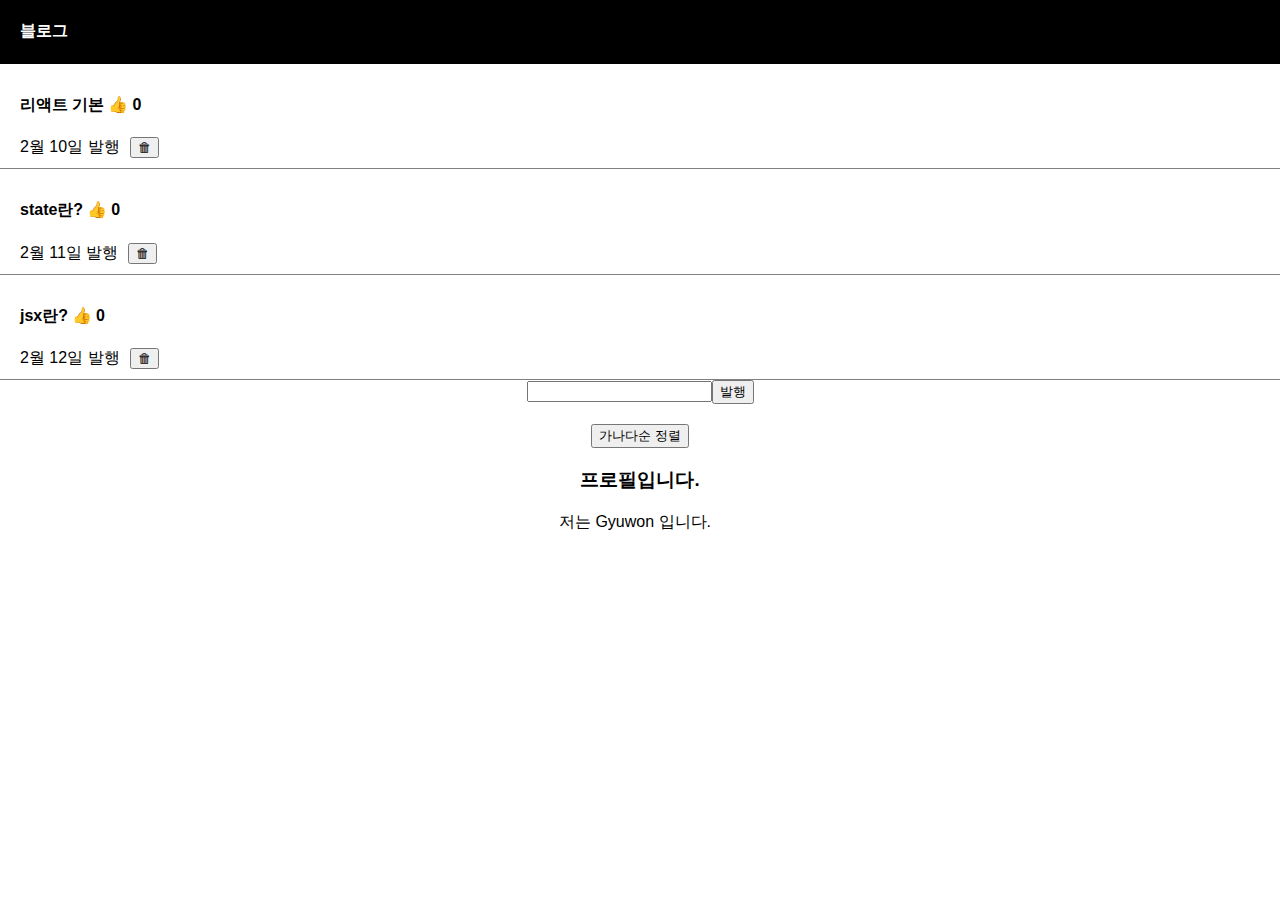
<file: index.html>
<!doctype html><html lang="en"><head><meta charset="utf-8"/><link rel="icon" href="/favicon.ico"/><meta name="viewport" content="width=device-width,initial-scale=1"/><meta name="theme-color" content="#000000"/><meta name="description" content="Web site created using create-react-app"/><link rel="apple-touch-icon" href="/logo192.png"/><link rel="manifest" href="/manifest.json"/><title>React App</title><script defer="defer" src="/static/js/main.bbaf2d50.js"></script><link href="/static/css/main.28cd6bf0.css" rel="stylesheet"></head><body><noscript>You need to enable JavaScript to run this app.</noscript><div id="root"></div></body></html>
</file>
<file: static/css/main.28cd6bf0.css>
body{-webkit-font-smoothing:antialiased;-moz-osx-font-smoothing:grayscale;font-family:-apple-system,BlinkMacSystemFont,Segoe UI,Roboto,Oxygen,Ubuntu,Cantarell,Fira Sans,Droid Sans,Helvetica Neue,sans-serif;margin:0}code{font-family:source-code-pro,Menlo,Monaco,Consolas,Courier New,monospace}.App{text-align:center}div{box-sizing:border-box}p{display:inline;margin-right:10px}span{margin:4px}.black-nav{background:#000;color:#fff;display:flex;padding-left:20px;width:100%}.list{border-bottom:1px solid gray;padding:10px 20px}.list,.modal{text-align:left}.modal{background:#eee;margin-top:20px;padding:20px}.modal p{display:block}.btns{margin-top:20px}.App-logo{height:40vmin;pointer-events:none}@media (prefers-reduced-motion:no-preference){.App-logo{-webkit-animation:App-logo-spin 20s linear infinite;animation:App-logo-spin 20s linear infinite}}.App-header{align-items:center;background-color:#282c34;color:#fff;display:flex;flex-direction:column;font-size:calc(10px + 2vmin);justify-content:center;min-height:100vh}.App-link{color:#61dafb}@-webkit-keyframes App-logo-spin{0%{-webkit-transform:rotate(0deg);transform:rotate(0deg)}to{-webkit-transform:rotate(1turn);transform:rotate(1turn)}}@keyframes App-logo-spin{0%{-webkit-transform:rotate(0deg);transform:rotate(0deg)}to{-webkit-transform:rotate(1turn);transform:rotate(1turn)}}
/*# sourceMappingURL=main.28cd6bf0.css.map*/
</file>
